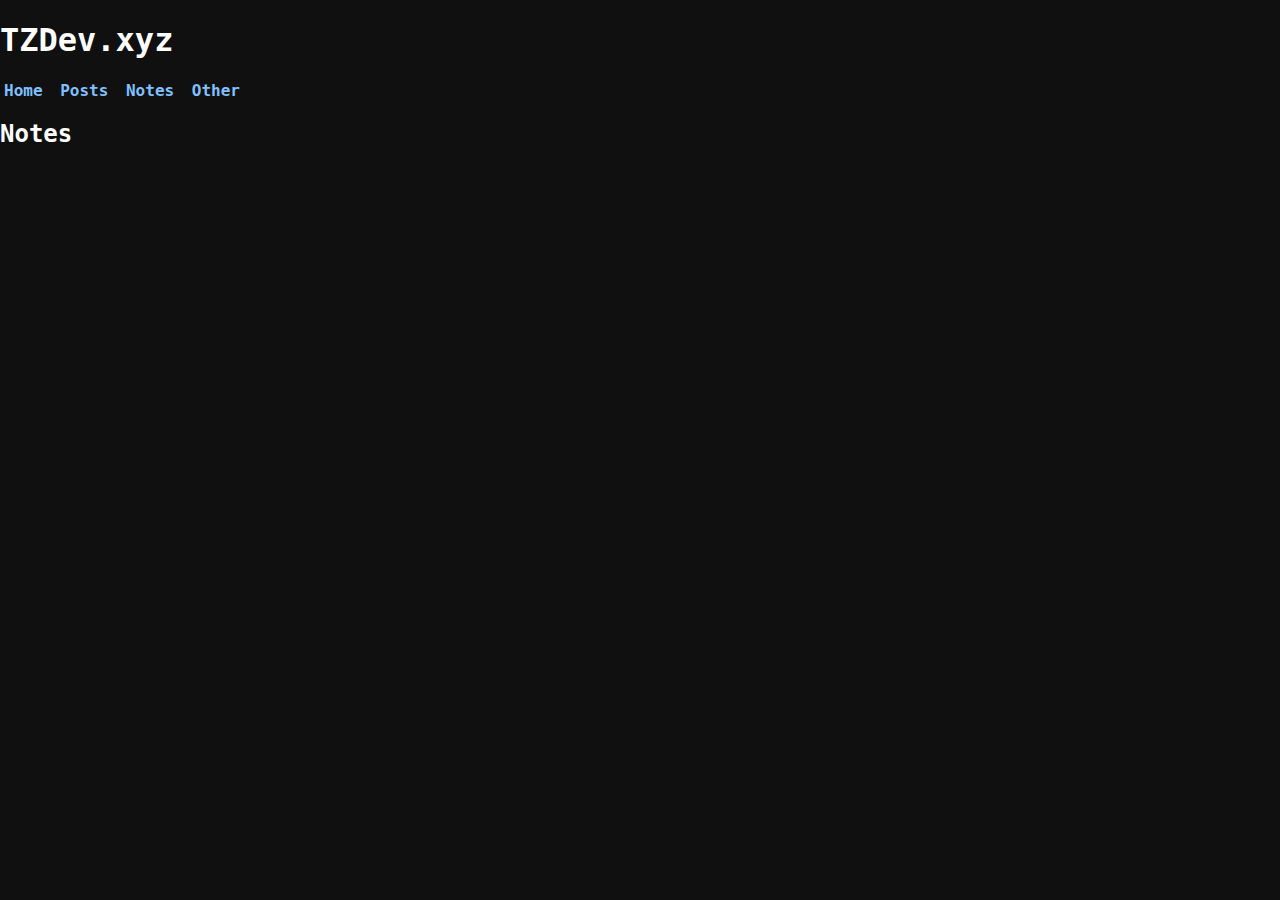
<file: notes/notes.html>
<!DOCTYPE html>

<link href="../style.css" rel="stylesheet">

<meta charset="UTF-8">
<meta name="viewport" content="width=device-width, initial-scale=1.0">


<title>Notes | TZDev.xyz</title>

<header>
  <h1 id="site-url-header">TZDev.xyz</h1>

  <nav id="top-navbar">
    <a class="navbar-link" href="../index.html">Home</a>
    <a class="navbar-link" href="../posts/posts.html">Posts</a>
    <a class="navbar-link" href="notes.html">Notes</a>
    <a class="navbar-link" href="../other/other.html">Other</a>
  </nav>

</header>

<main>
  <h2 class="site-section-header">Notes</h2>
</main>

<footer>
</footer>
</file>
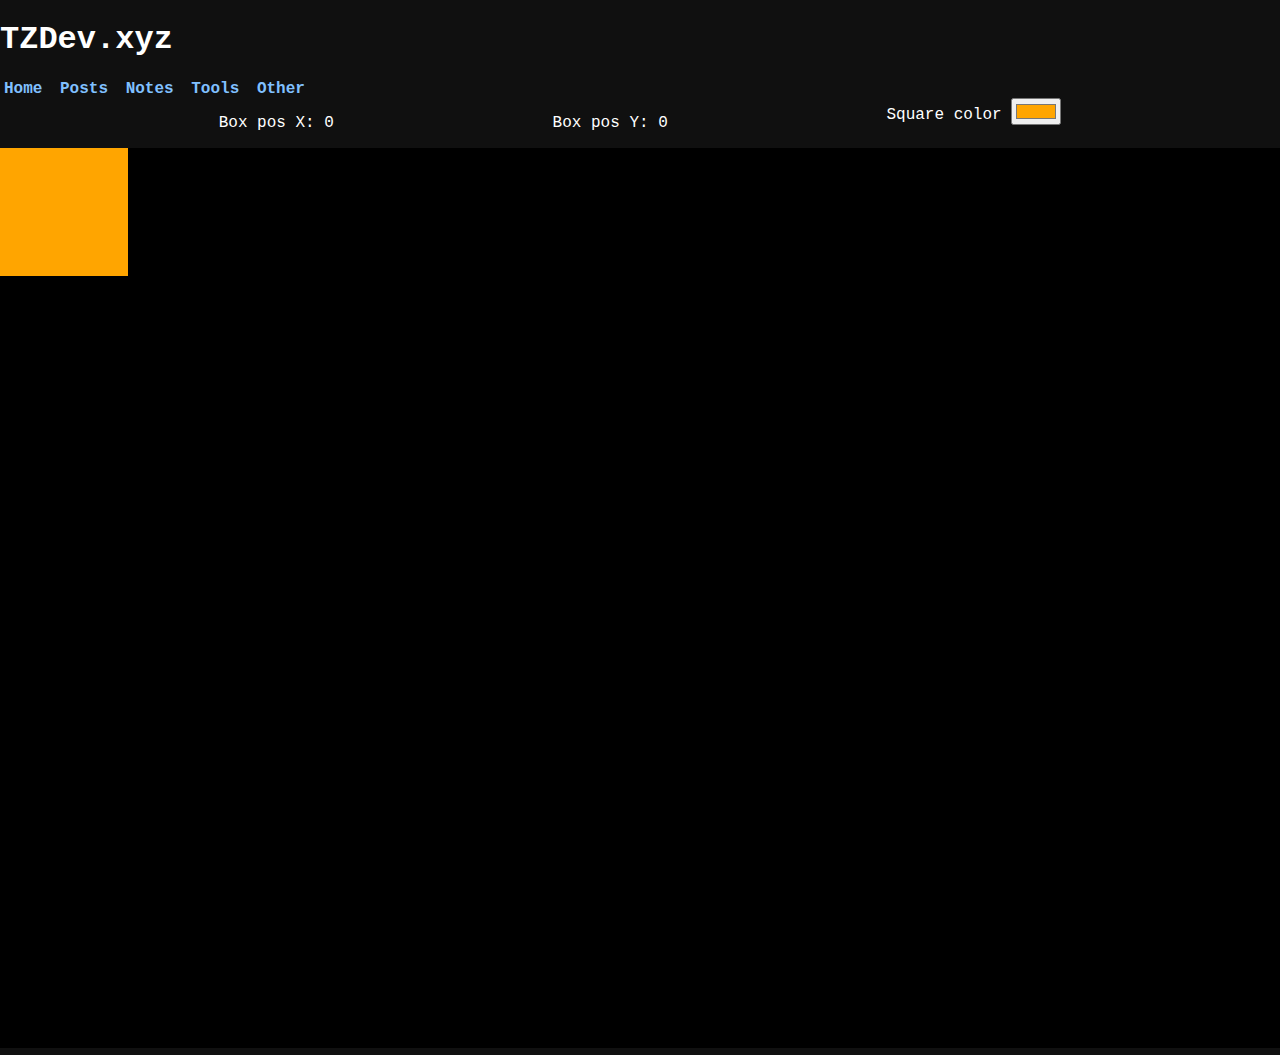
<file: other/input_test.html>
<!DOCTYPE html>

<meta charset="UTF-8">
<meta name="viewport" content="width=device-width, initial-scale=1.0">

<link href="../style.css" rel="stylesheet">

<title>JS Input Test | TZDev.xyz</title>

<header>
  <h1 id="site-url-header">TZDev.xyz</h1>
  <nav id="top-navbar">
    <a class="navbar-link" href="../index.html">Home</a>
    <a class="navbar-link" href="../posts/posts.html">Posts</a>
    <a class="navbar-link" href="">Notes</a>
    <a class="navbar-link" href="">Tools</a>
    <a class="navbar-link" href="other.html">Other</a>
  </nav>
</header>

<main>
  <!-- Display data about the box pos in HTML instead of JS -->

  <section id="input-test-info-display">
    <p id="canvastest-box-pos-x"></p>
    <p id="canvastest-box-pos-y"></p>
    <section class="input-section">
      <label for="current-square-color">Square color</label>
      <input type="color" value="#FFA500" id="current-square-color">
    </section>
  </section>

  <canvas class="input-test-canvas" width="512" height="512">
    <p>If you can see this text, the canvas didn't load. Oops!</p>
  </canvas>
</main>

<footer>
</footer>

<script src="input_test.js"></script>
</file>
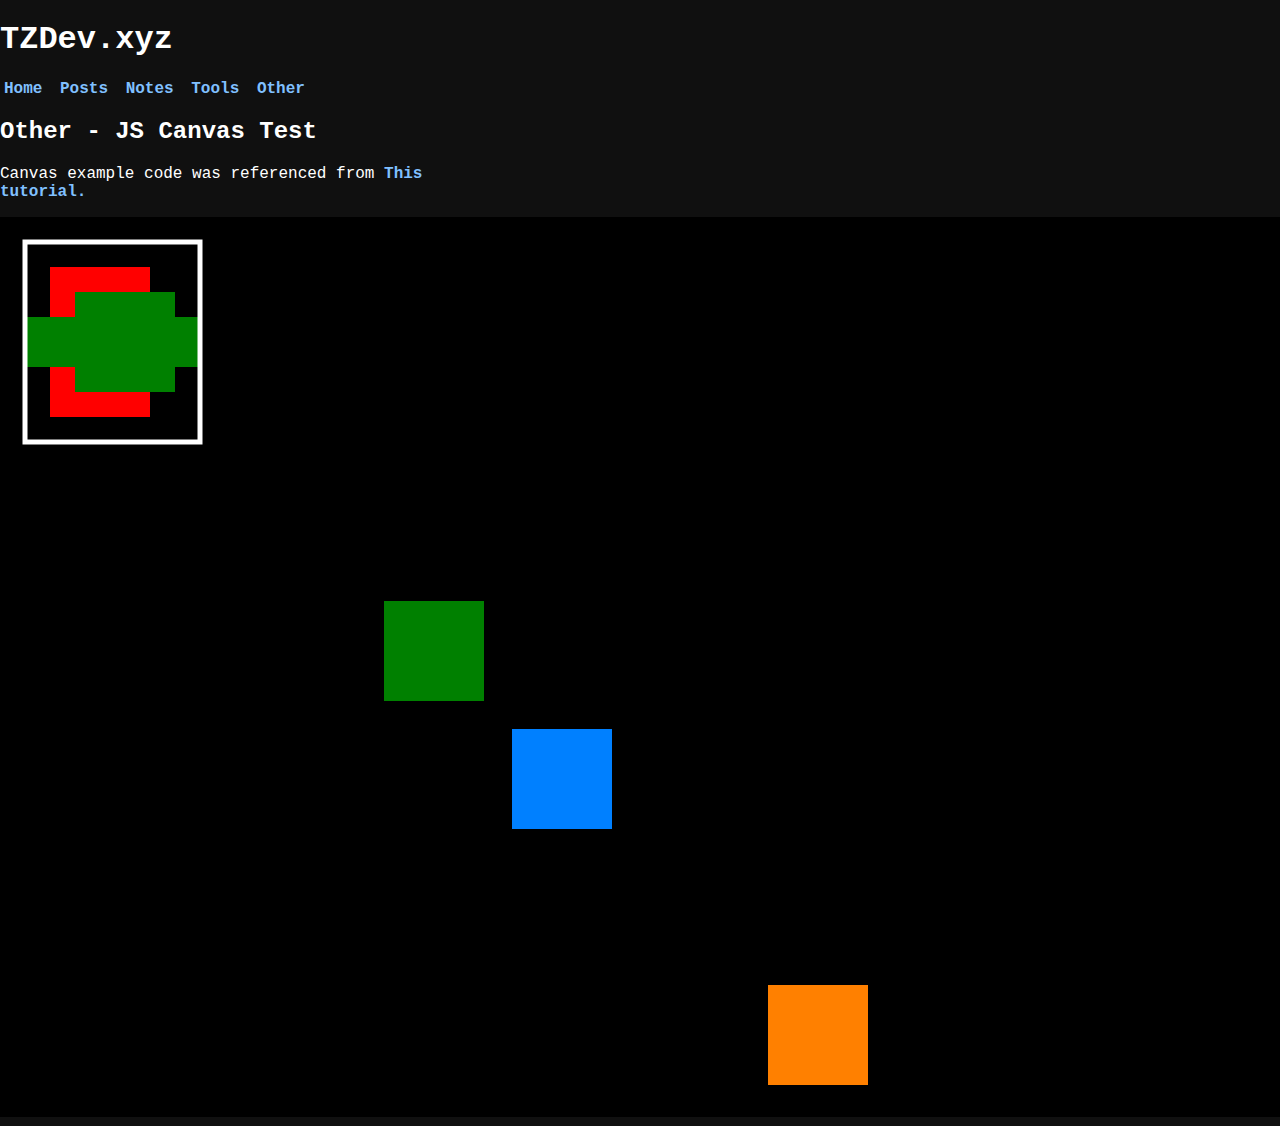
<file: other/js_test.html>
<!DOCTYPE html>

<link href="../style.css" rel="stylesheet">

<meta charset="UTF-8">
<meta name="viewport" content="width=device-width, initial-scale=1.0">

<title>JavaScript canvas test</title>

<header>
  <h1 id="site-url-header">TZDev.xyz</h1>

  <navbar id="top-navbar">
    <a class="navbar-link" href="../index.html">Home</a>
    <a class="navbar-link" href="../posts/posts.html">Posts</a>
    <a class="navbar-link" href="../notes/notes.html">Notes</a>
    <a class="navbar-link" href="../tools/tools.html">Tools</a>
    <a class="navbar-link" href="other.html">Other</a>
  </navbar>

</header>

<main>
  <h2 class="site-section">Other - JS Canvas Test</h2>

  <p>Canvas example code was referenced from <a href="https://developer.mozilla.org/en-US/docs/Learn_web_development/Extensions/Client-side_APIs/Drawing_graphics" target="_blank">This tutorial.</a></p>

  <!-- Let's make a canvas, we can use these for drawing graphics -->
  <canvas class="myCanvas" width="384" height="320">
    <p>Description of the canvas for those unable to view it.</p>
  </canvas>

</main>

<footer></footer>

<script src="js_test.js"></script>
</file>
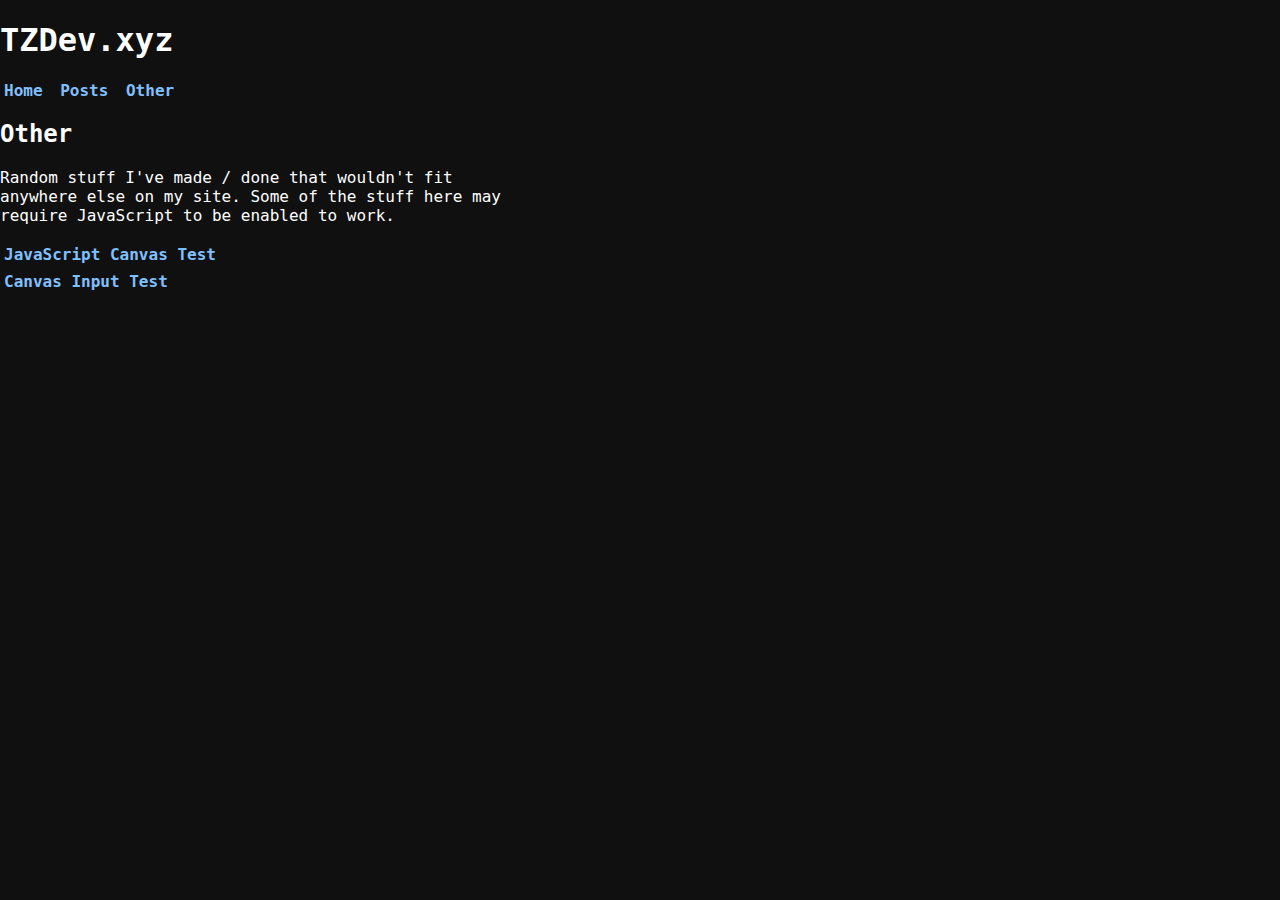
<file: other/other.html>
<!DOCTYPE html>

<link href="../style.css" rel="stylesheet">

<meta charset="UTF-8">
<meta name="viewport" content="width=device-width, initial-scale=1.0">

<title>Other | TZDev.xyz</title>

<header>
  <h1 id="site-url-header">TZDev.xyz</h1>

  <nav id="top-navbar">
    <a class="navbar-link" href="../index.html">Home</a>
    <a class="navbar-link" href="../posts/posts.html">Posts</a>
    <a class="navbar-link" href="other.html">Other</a>
  </nav>

</header>

<main>
  <h2 class="site-section-header">Other</h2>

  <p>Random stuff I've made / done that wouldn't fit anywhere else on my site. Some of the stuff here may require JavaScript to be enabled to work.</p>

  <a href="js_test.html" class="block-link">JavaScript Canvas Test</a>
  <a href="input_test/input_test.html" class="block-link">Canvas Input Test</a>

</main>

<footer></footer>
</file>
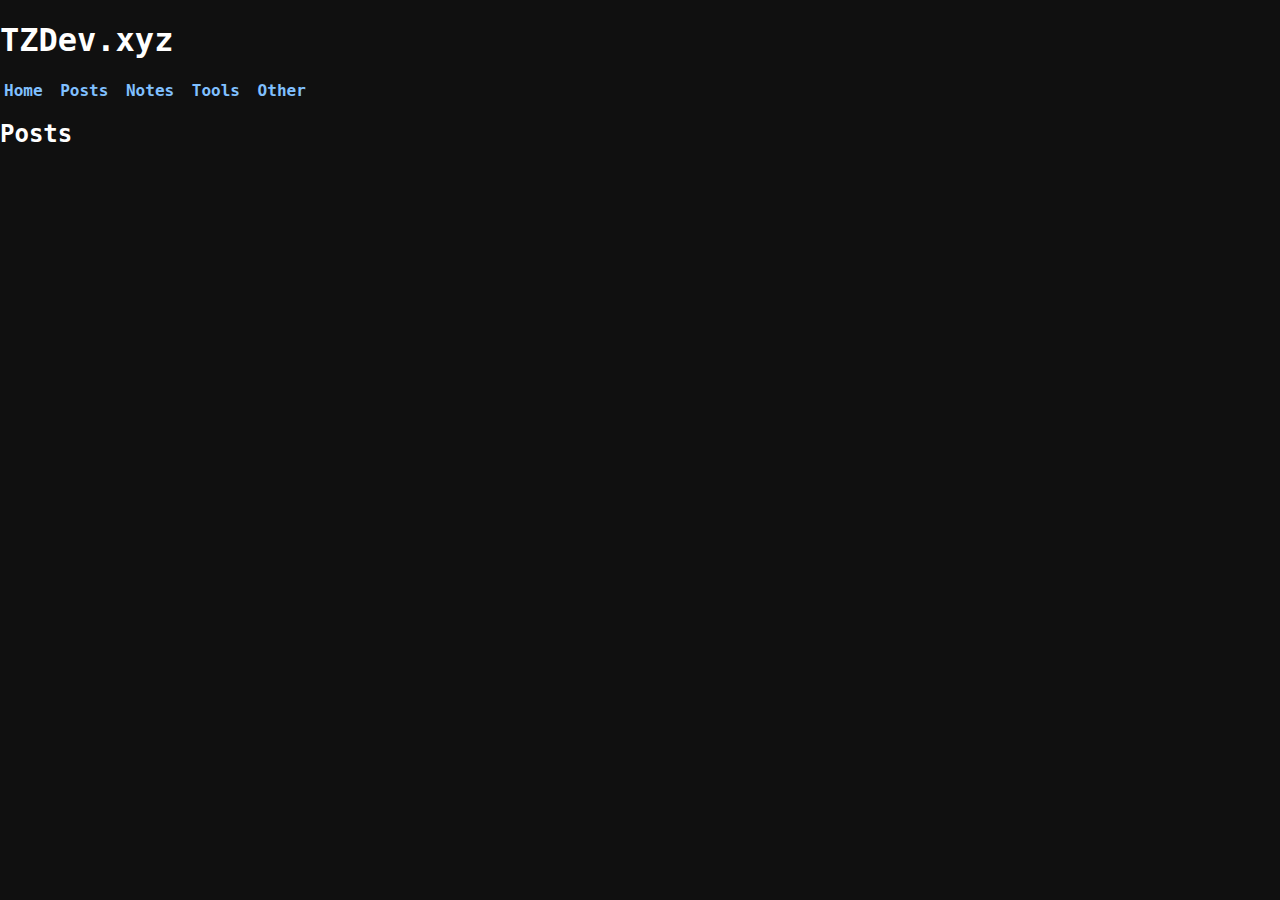
<file: posts/posts.html>
<!DOCTYPE html>

<meta charset="UTF-8">
<meta name="viewport" content="width=device-width, initial-scale=1.0">

<link href="../style.css" rel="stylesheet">

<title>Posts | TZDev.xyz</title>

<header>

  <h1 id="site-url-header">TZDev.xyz</h1>

  <navbar id="top-navbar">
    <a class="navbar-link" href="../index.html">Home</a>
    <a class="navbar-link" href="posts.html">Posts</a>
    <a class="navbar-link" href="../notes/notes.html">Notes</a>
    <a class="navbar-link" href="../tools/tools.html">Tools</a>
    <a class="navbar-link" href="../other/other.html">Other</a>
  </navbar>

</header>

<main>
  <h2 class="site-section">Posts</h2>
</main>

<footer></footer>
</file>
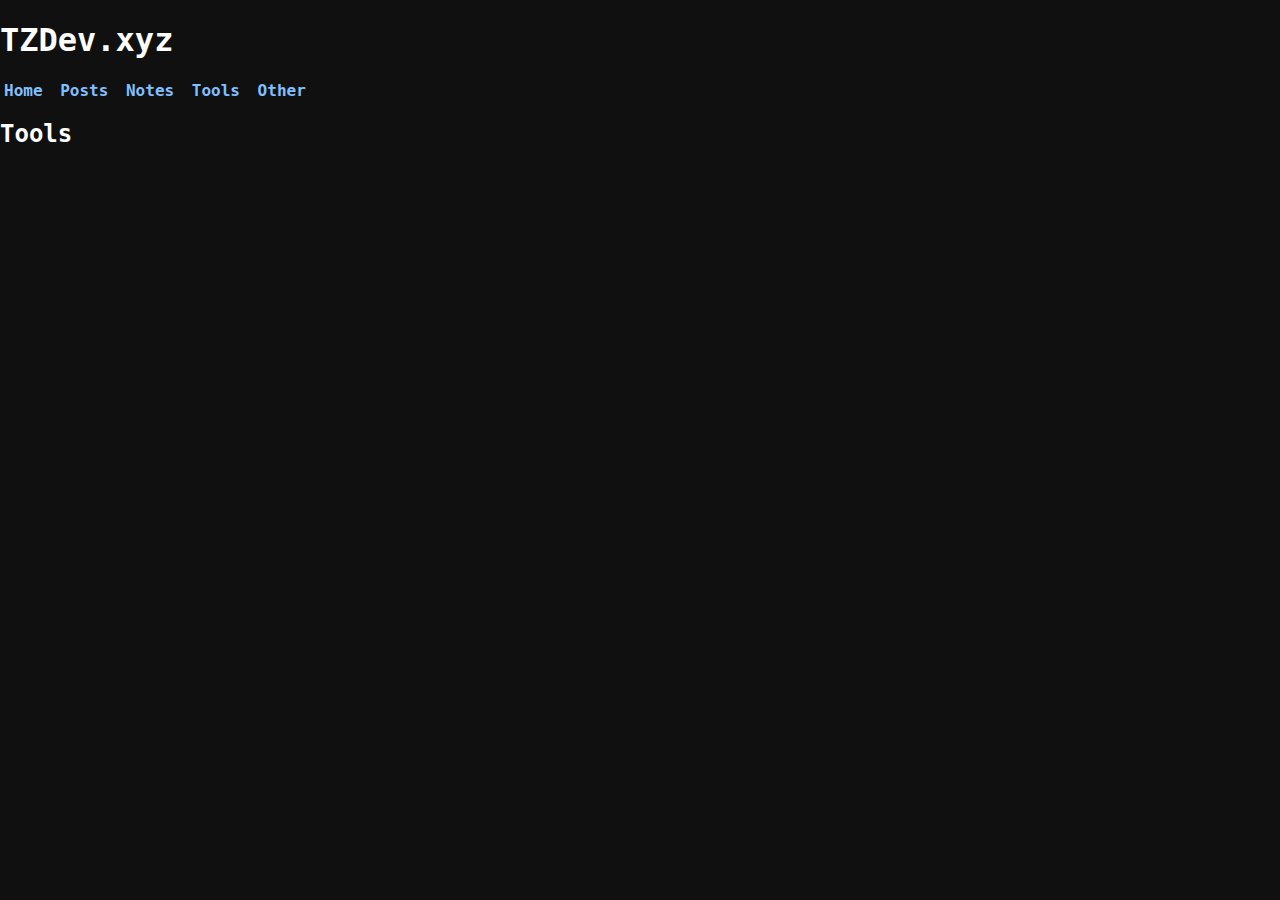
<file: tools/tools.html>
<!DOCTYPE html>

<link href="../style.css" rel="stylesheet">

<meta charset="UTF-8">
<meta name="viewport" content="width=device-width, initial-scale=1.0">

<title>Tools | TZDev.xyz</title>


<header>
  <h1 id="site-url-header">TZDev.xyz</h1>

  <nav id="top-navbar">
    <a class="navbar-link" href="../index.html">Home</a>
    <a class="navbar-link" href="../posts/posts.html">Posts</a>
    <a class="navbar-link" href="../notes/notes.html">Notes</a>
    <a class="navbar-link" href="tools.html">Tools</a>
    <a class="navbar-link" href="../other/other.html">Other</a>
  </nav>

</header>

<main>
  <h2 class="site-section-header">Tools</h2>
</main>

<footer></footer>
</file>
<file: style.css>
html {
  background-color: rgb(16, 16, 16);
  color: white;
  font-family: monospace, sans-serif;
}

body {
  margin: 0;
  overflow: hidden;
}

a {
  text-decoration: none;
  color: rgb(128, 192, 255);
  font-weight: bold;
}

a:hover {
  background-color: rgb(128, 192, 255);
  color: black;
}

.navbar-link {
  padding: 4px;
}

.block-link {
  display: block;
  max-width: 40%;
  padding: 4px;
}

p {
  max-width: 40%;
}

/* Try to make the page look decent on smartphones too */
@media screen and (max-width: 960px) {

  #site-url-header {
    text-align: center;
    font-size: 40px;
  }

  nav {
    display: grid;
    grid-template-columns: 20% 20% 20% 20% 20%;
  }

  nav a {
    text-align: center;
    display: block;
  }

  h2 {
    font-size: 28px;
    text-align: center;
  }

  p {
    padding-bottom: 20px;
    max-width: 75%;
    font-size: 20px;
    margin: 0 auto;
    text-align: center;
  }
}

/* The CSS below here is for specific files*/
/* input_test.html */
#input-test-info-display {
  display: flex;
  justify-content: space-evenly;
}
</file>
